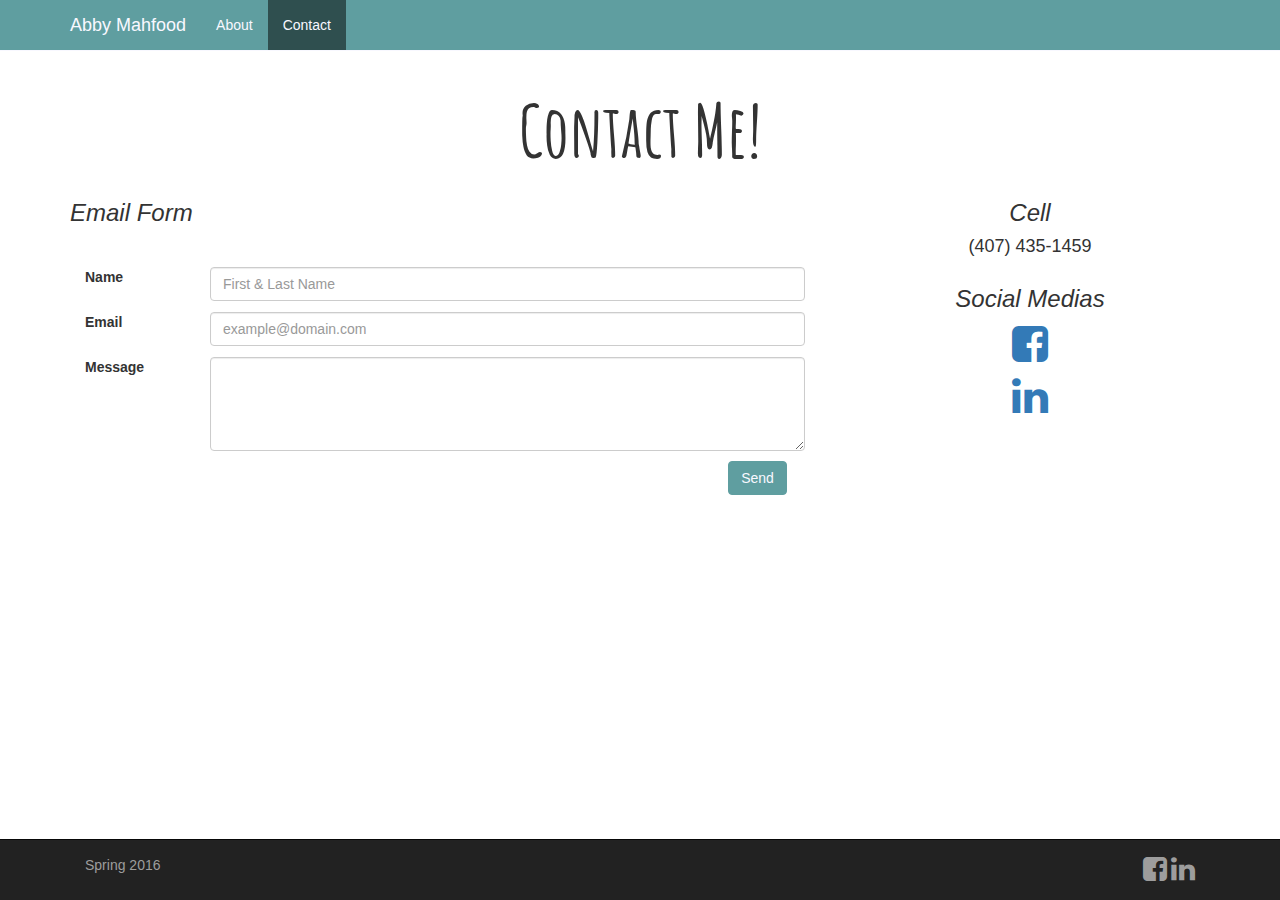
<file: contact.html>
<!DOCTYPE html>
<html lang="en">
  <head>
    <meta charset="utf-8">
    <meta http-equiv="X-UA-Compatible" content="IE=edge">
    <meta name="viewport" content="width=device-width, initial-scale=1">
    <!-- The above 3 meta tags *must* come first in the head; any other head content must come *after* these tags -->

    <title>All About Abby</title>

    <!-- Bootstrap -->
    <link rel="stylesheet" href="https://maxcdn.bootstrapcdn.com/bootstrap/3.3.5/css/bootstrap.min.css">

    <!-- Font Awesome -->
    <link rel="stylesheet" href="https://maxcdn.bootstrapcdn.com/font-awesome/4.4.0/css/font-awesome.min.css">

    <!--Custom CSS File -->
    <link href="custom.css" rel="stylesheet">

    <!--Google Web Fonts -->
    <link href='https://fonts.googleapis.com/css?family=Amatic+SC:400,700' rel='stylesheet' type='text/css'>

    <!--Google Web Fonts -->
    <link href='https://fonts.googleapis.com/css?family=Amatic+SC:400,700' rel='stylesheet' type='text/css'>
  </head>



  <body>


    <!-- Static Navigation Bar -->
    <div class="navbar navbar-default navbar-static-top" role="navigation">
      <div class="container">
        <div class="navbar-header">
          <button type="button" class="navbar-toggle" data-toggle="collapse" data-target=".navbar-collapse">
            <span class="sr-only">Toggle navigation</span>
            <span class="icon-bar"></span>
            <span class="icon-bar"></span>
            <span class="icon-bar"></span>
          </button>
          <a class="navbar-brand" href="http://amahfood.github.io/index.html">Abby Mahfood</a>
        </div>
        <div class="navbar-collapse collapse">
          <ul class="nav navbar-nav navbar-left">
            <li><a href="index.html">About</a></li>
            <li class="active"><a href="contact.html">Contact</a></li> 
          </ul>
        </div>
      </div>
    </div>


    
    <div class="container">
      <!--Jumbotron -->
      <div class="jumobtron text-center">
        <h1><strong>Contact Me!</strong></h1>
        <p></p>
        <p></p>
      </div>
      <!--EmailForm -->
      <div class="row">
        <div class="col-md-8 text-center">
          <h3 class="text-left"><em>Email Form</em></h3>
          <form id="contactform" method="POST">
            <div class="form-group" id="namediv">
              <label for="name" class="col-sm-2 control-label text-left">Name</label>
              <div class="col-sm-10">
                <input type="text" class="form-control" id="name" name="name" placeholder="First & Last Name"></input>
              </div>
            </div>
            <div class="form-group" id="emaildiv">
              <label for="email" class="col-sm-2 control-label text-left">Email</label>
              <div class="col-sm-10">
                <input type="email" class="form-control" id="email" name="email" placeholder="example@domain.com"></input>
              </div>
            </div>
            <div class="form-group" id="messagediv">
              <label for="message" class="col-sm-2 control-label text-left">Message</label>
              <div class="col-sm-10">
                <textarea class="form-control" rows="4" name="message"></textarea>
                <input type="text" name="_gotcha" style="display:none" />
              </div>
            </div>
            <div class="form-group">
              <div class="col-sm-10 col-sm-offset-6">
                <p></p>
                <input id="submit" name="submit" type="submit" value="Send" class="btn btn-primary">
              </div>
            </div>
          </form>
          <script>
            var contactform =  document.getElementById('contactform');
            contactform.setAttribute('action', 'http://formspree.io/' + 'a.m.mahfood' + '@' + 'ufl' + '.' + 'edu');
          </script>
        </div>
        <!--Cell -->
        <div class="col-md-4 text-center">
          <h3><em>Cell</em></h3>
          <h4>(407) 435-1459</h4>
        </div>
        <!--SocialMedias -->
        <div class="col-md-4 text-center">
         <h3><em>Social Medias</em></h3>
          <a href="https://www.facebook.com/abby.mahfood"><i class="fa fa-facebook-square fa-3x"></i></a>
          <p></p>
          <a href="https://www.linkedin.com/profile/view?id=AAMAABZIeIsBXyKMBo6EMXUsAzVQgRUjEwuDABI&trk=hp-identity-name"><i class="fa fa-linkedin fa-3x"></i></a>
        </div>
      </div>
    </div>

    <!-- Fixed Footer -->
    <div class="navbar navbar-inverse navbar-fixed-bottom" role="navigation">
      <div class="container">
        <div class="navbar-text pull-left">
          <p>Spring 2016</p>
        </div>
        <div class="navbar-text pull-right">
          <a href="https://www.facebook.com/abby.mahfood"><i class="fa fa-facebook-square fa-2x"></i></a>
          <a href="https://www.linkedin.com/profile/view?id=AAMAABZIeIsBXyKMBo6EMXUsAzVQgRUjEwuDABI&trk=hp-identity-name"><i class="fa fa-linkedin fa-2x"></i></a>
      </div>
    </div>
    
    <!-- jQuery (necessary for Bootstrap's JavaScript plugins) -->
    <script src="https://ajax.googleapis.com/ajax/libs/jquery/1.11.3/jquery.min.js"></script>
    <!-- Include all compiled plugins (below), or include individual files as needed -->
    <script src="https://maxcdn.bootstrapcdn.com/bootstrap/3.3.5/js/bootstrap.min.js"></script>
  </body>
</html>
</file>
<file: custom.css>
.navbar-text > a {
	color: inherit;
	text-decoration: none;
}

body {
	
	padding-bottom: 70px;
}

h1 {
	font-family: 'Amatic SC', cursive;
	font-size: 72px;
}

h2 {
	font-family: 'Amatic SC', cursive;
	font-size: 48px;
}

#emaildiv {
  padding-top: 30px;
}
#namediv {
  padding-top: 30px;
}
#messagediv {
  padding-top: 30px;
}

#carousel {
  height: 250px;
  width: 500px;
  overflow: hidden;
 
}

.navbar-default {
	background-color: #5F9EA0;
	border-color: #F8F8FF;
	color: #F8F8FF;
}

.navbar-default .navbar-brand {
	color: #F8F8FF;
}

.navbar-default .navbar-brand:hover,
.navbar-default .navbar-brand:focus {
	color: #2F4F4F;
	background-color: transparent;
}

.navbar-default .navbar-nav > li >a {
	color: #F8F8FF;
}

.navbar-default .navbar-nav > .active > a,
.navbar-default .navbar-nav > .active > a:hover,
.navbar-default .navbar-nav > .active > a:focus {
	color: #F8F8FF;
	background-color: #2F4F4F;
}

.navbar-default .navbar-nav > li > a:hover,
.navbar-default .navbar-nav > li > a:focus {
	color:#2F4F4F;
	background-color: transparent;
}

.btn-primary {
	background-color: #5F9EA0;
	border-color: #5F9EA0;
	color: #F8F8FF;
}

.btn-primary:hover,
.btn-primary:focus,
.btn-primary:active,
.btn-primary.active,
.open .dropdown-toggle.btn-primary {
	background-color: #2F4F4F;
	border-color: #2F4F4F;
	color: #F8F8FF;	
}


.thumbnail img:hover {
	transform: scale(1.1);
}

.thumbnail img {
	transition: all 0.3s ease 0s;
	width: 100%;
}

.thumbnail {
	overflow: hidden;
}
</file>
